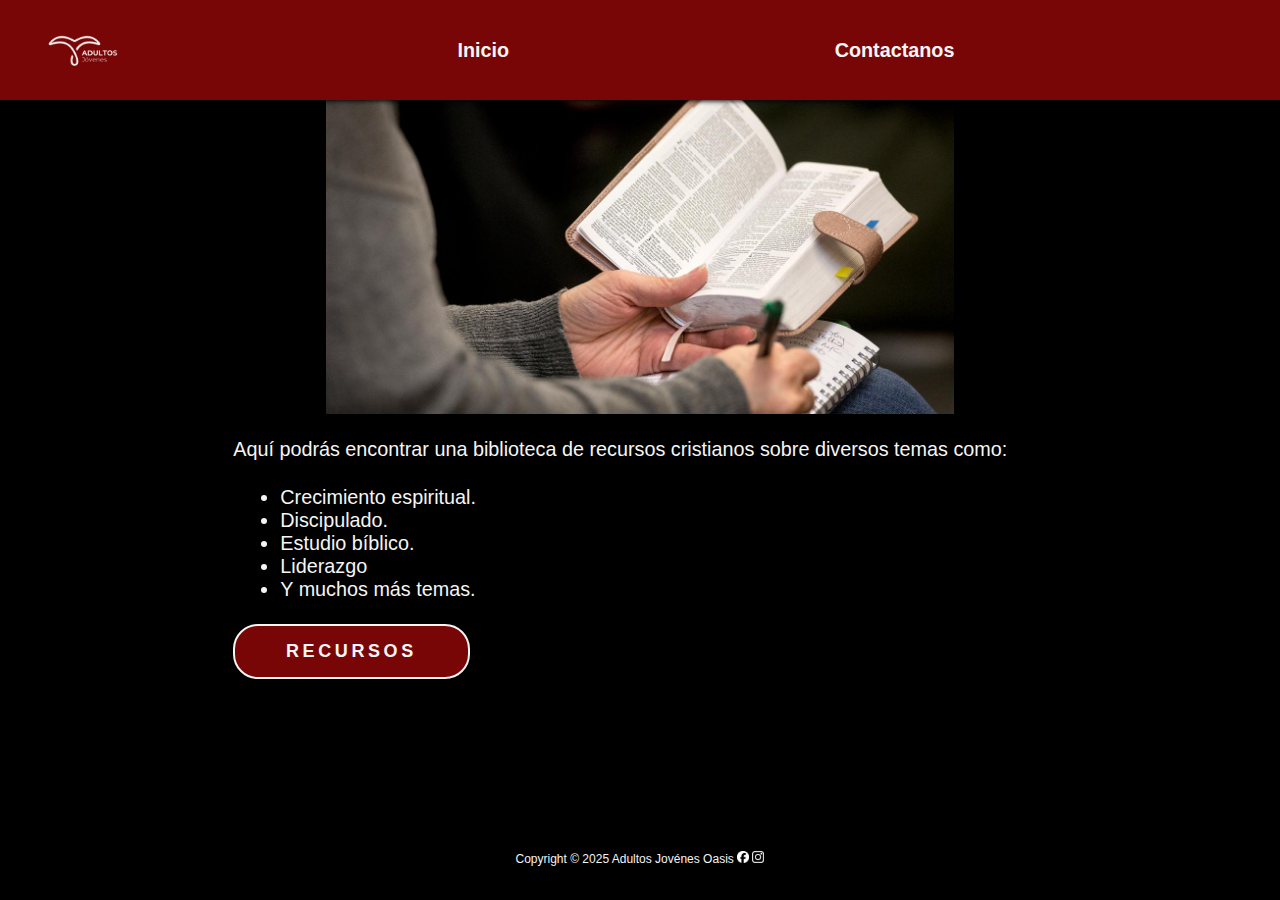
<file: resources.html>
<!DOCTYPE html>
<html lang="en">
<head>
    <meta charset="UTF-8">
    <meta name="viewport" content="width=device-width, initial-scale=1.0">
    <meta name="author" content="Jack Gonzalez">
    <meta name="description" content="Sitio web de Adultos Jovénes de Oasis Grecia">
    <!-- Open Graph meta tags -->
    <meta property="og:title" content="Adultos Jovénes Oasis Grecia">
    <meta property="og:description" content="Red de Adultos Jovénes de Oasis Grecia">
    <meta property="og:image" content="https://raw.githubusercontent.com/JakkGJ/adujov/refs/heads/main/img/adultos_jovenes_1080x1080_preview.jpg">
    <meta property="og:image:secure_url" content="https://raw.githubusercontent.com/JakkGJ/adujov/refs/heads/main/img/adultos_jovenes_1080x1080_preview.jpg">
    <meta property="og:type" content="website">
    <meta property="og:url" content="https://jakkgj.github.io/adujov/">
    <title>Adultos Jovenes - Oasis Grecia</title>
    <link rel="shortcut icon" href="favicon.ico" type="image/x-icon">
    <link rel="stylesheet" href="css/style.css">
</head>
<body>
    <header class="header">
        <a href="index.html"><img class="header-img" src="img/adultos_jovenes_1080x1080.png" alt="Logo" height="120" width="120"></a>
        <nav class="header-nav">
            <a href="index.html">Inicio</a>
            <a href="contact.html">Contactanos</a>
        </nav>
    </header>
    <main class="main">
        <img class="study-img" src="img/biblia_estudio_1280x640.jpg" alt="biblia de estudio" width="1280" height="640">
        <div class="main-inner">
            <p>Aquí podrás encontrar una biblioteca de recursos cristianos sobre diversos temas como:
                <ul>
                    <li>Crecimiento espiritual.</li>
                    <li>Discipulado.</li>
                    <li>Estudio bíblico.</li>
                    <li>Liderazgo</li>
                    <li>Y muchos más temas.</li>
                </ul>
                <br>
                <a class="standard-link" href="https://drive.google.com/drive/folders/1lo0vhW6nrxLZyIVtqcclYO5WYiSmubw7" target="_blank" rel="noopener noreferrer">
                    <button>&nbsp;&nbsp;&nbsp;Recursos&nbsp;&nbsp;&nbsp;</button>
                </a>
            </p>
        </div>
    </main>
    <footer class="footer">
        <p>
            <span class="nowrap">Copyright &copy; 2025</span>
            <span class="nowrap">Adultos Jovénes Oasis</span>
            <a href="https://www.facebook.com/adultosjovenesoasisgrecia" target="_blank" rel="noopener noreferrer">
                <img src="img/Facebook_Logo_Secondary.png" alt="Logo Facebook" width="12" height="12">
            </a>
            <a href="https://www.instagram.com/adultos.jovenes/" target="_blank" rel="noopener noreferrer">
                <img src="img/Instagram_Glyph_White.png" alt="Logo Instagram" width="12" height="12">
            </a>
        </p>
    </footer>
</body>
</html>
</file>
<file: css/style.css>
@import url('https://fonts.googleapis.com/css2?family=Fugaz+One&display=swap');

/* || RESET */
*,
*::after,
*::before {
    margin: 0;
    padding: 0;
    box-sizing: border-box;
}

.header-img {
    display: block;
    max-width: 100px;
    height: auto;
}

/* || VARIABLES */

:root {
    /* FONTS */
    --FF: "Nunito", sans-serif;
    --FF-HEADINGS: "Fugaz One"cursive;
    --FS: clamp(1rem, 2.2vh, 1.5rem);

    /* COLORS */
    --BGCOLOR: rgb(120, 6, 6);
    --FONT-COLOR: whitesmoke;
    --LINK-COLOR: whitesmoke;
    --LINK-HOVER: whitesmoke;
    --LINK-ACTIVE: whitesmoke;
    --BODY-BGCOLOR: #333333;
    --BORDER-COLOR: black;

    /* BORDERS */
    --BORDERS: 1px solid var(--BORDER-COLOR);
    --BORDER-RADIUS: 15px;

    /* STANDARD PADDING */
    --PADDING-TB: 0.25em;
    --PADDING-SIDE: 2.5%;

    /* STANDARD MARGIN */
    --MARGIN: clamp(1em, 2vh, 1.5em) 0;
}

/* || UTILITY CLASSES */
.offscreen {
    position: absolute;
    left: -10000px;
}

.nowrap {
    white-space: nowrap;
}

.center {
    text-align: center;
}

html {
    background-color: black;
    color: var(--FONT-COLOR);
    font-family: var(--FF);
    font-size: var(--FS);
}

body {
    display: flex;
    flex-direction: column;
    min-height: 100vh;
}

main {
    flex: 1;
}

.header {
    background-color: var(--BGCOLOR);
    position: sticky;
    top: 0;
    box-shadow: 0 6px 5px -5px var(--BORDER-COLOR);
}

.header-img {
    float: left;
    margin-left: 2.5%;
}

.header-nav {
    display: flex;
    height: 100px;
    align-items: center;
    justify-content: space-evenly;
}

a:any-link {
    text-decoration: none;
    color: var(--FONT-COLOR);
    font-weight: bold;
}

a:hover, a:focus {
    color: antiquewhite;
}

h4 {
    padding: var(--PADDING-SIDE);
}

p {
    margin: var(--MARGIN);
    padding: var(--PADDING-SIDE);
    line-height: 1.5;
    text-align: justify;
    text-justify: inter-word;
}

ul {
    padding: 0 8%;
}

footer {
    bottom: 0;
}

footer p {
    text-align: center;
    margin: auto;
    font-size: 12px;
}

.main-inner {
    max-width: 75rem;
    width: calc(100% - 2rem);
    margin-left: auto;
    margin-right: auto;
}

.standard-link {
    margin: var(--MARGIN);
    padding: var(--PADDING-SIDE);
}

button {
    background-color: var(--BGCOLOR);
    /* display: inline-block; */
    cursor: pointer;
    font-weight: 700;
    text-align: center;
    border:2px solid whitesmoke;
    color: var(--FONT-COLOR);
    border-radius: 25px;
    text-transform: uppercase;
    letter-spacing: .2em;
    padding: 15px 25px;
}

button:hover, button:focus {
    border-color: antiquewhite;
    color: antiquewhite;
}

.map {
    display: block;
    margin: auto;
}

.welcome-vid {
    width: 100%;
    height: auto;
}

.study-img {
    width: 100%;
    height: auto;
}

@media (min-width: 667px) {
    .main {
        padding: 0% 15%;
    }
}

@media (min-width: 1024px) {
    /* .welcome-vid {
        width: 100%;
        min-height: 480px;
        height: calc((9 / 16) * 100vw);
        max-height: calc(100vh - 169px);
    } */
    :root {
        /* STANDARD PADDING */
        --PADDING-TB: 0.20em;

        /* STANDARD MARGIN */
        --MARGIN: clamp(0.5em, 1.5vh, 1em) -0.5;
    }

    .study-img {
        display: block;
        margin: auto;
        width: 70%;
    }

    button {
        font-size: 18px;
    }
}

@media (orientation: landscape) {
  .welcome-vid {
    aspect-ratio: 16 / 9;
  }
}

@media (orientation: portrait) {
  .welcome-vid {
    aspect-ratio: 9 / 16;
    }
}
</file>
